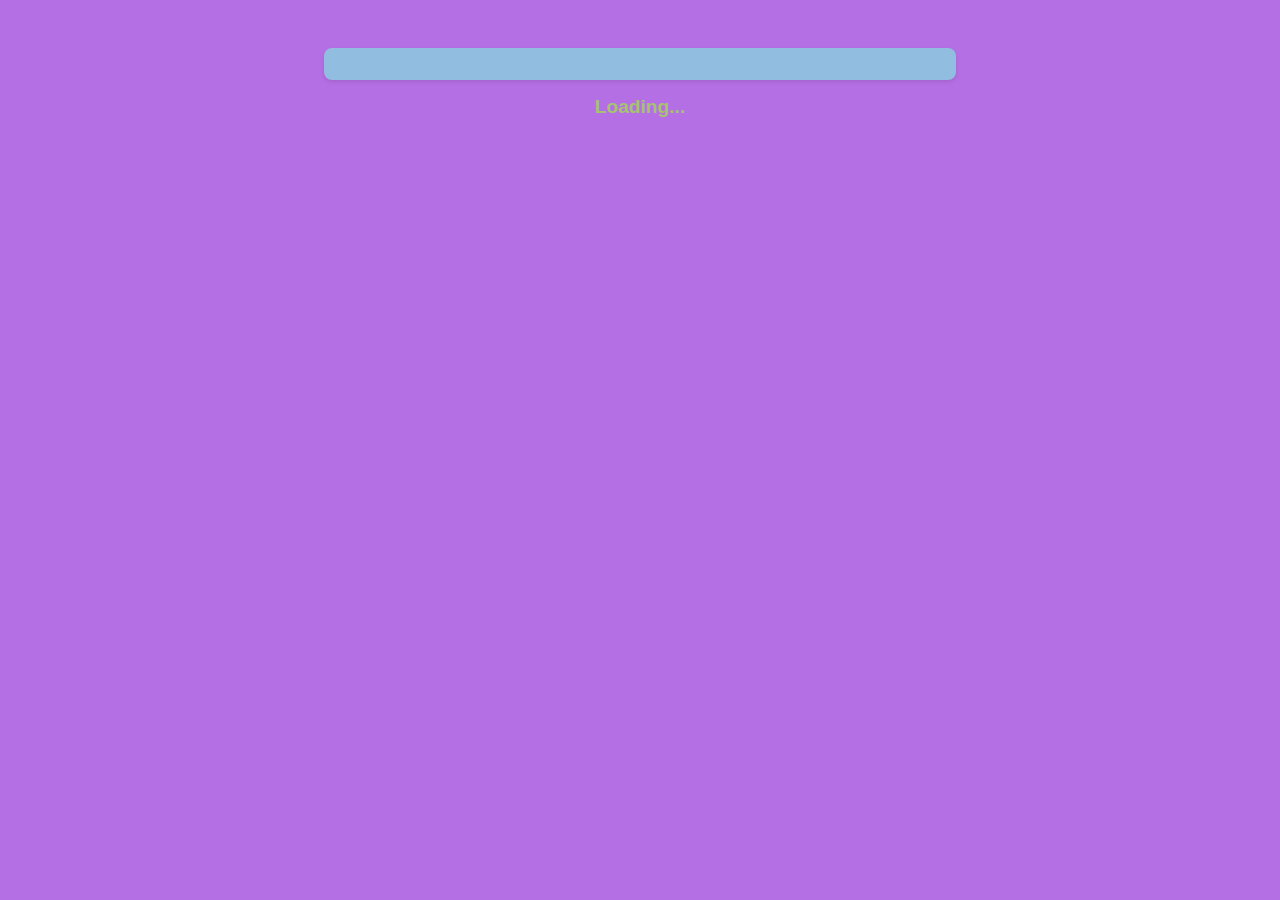
<file: qn1/index.html>
<!DOCTYPE html>
<html lang="en">
 <head>
   <meta charset="UTF-8" />
   <meta name="viewport" content="width=device-width, initial-scale=1.0" />
   <title>Document</title>
   <link rel="stylesheet" href="./style.css" />
  
 </head>
 <body>
   <div id="list"></div>
  <div id="loading">Loading...</div>
   <script src="./script.js"></script>
   
 </body>
</html>
</file>
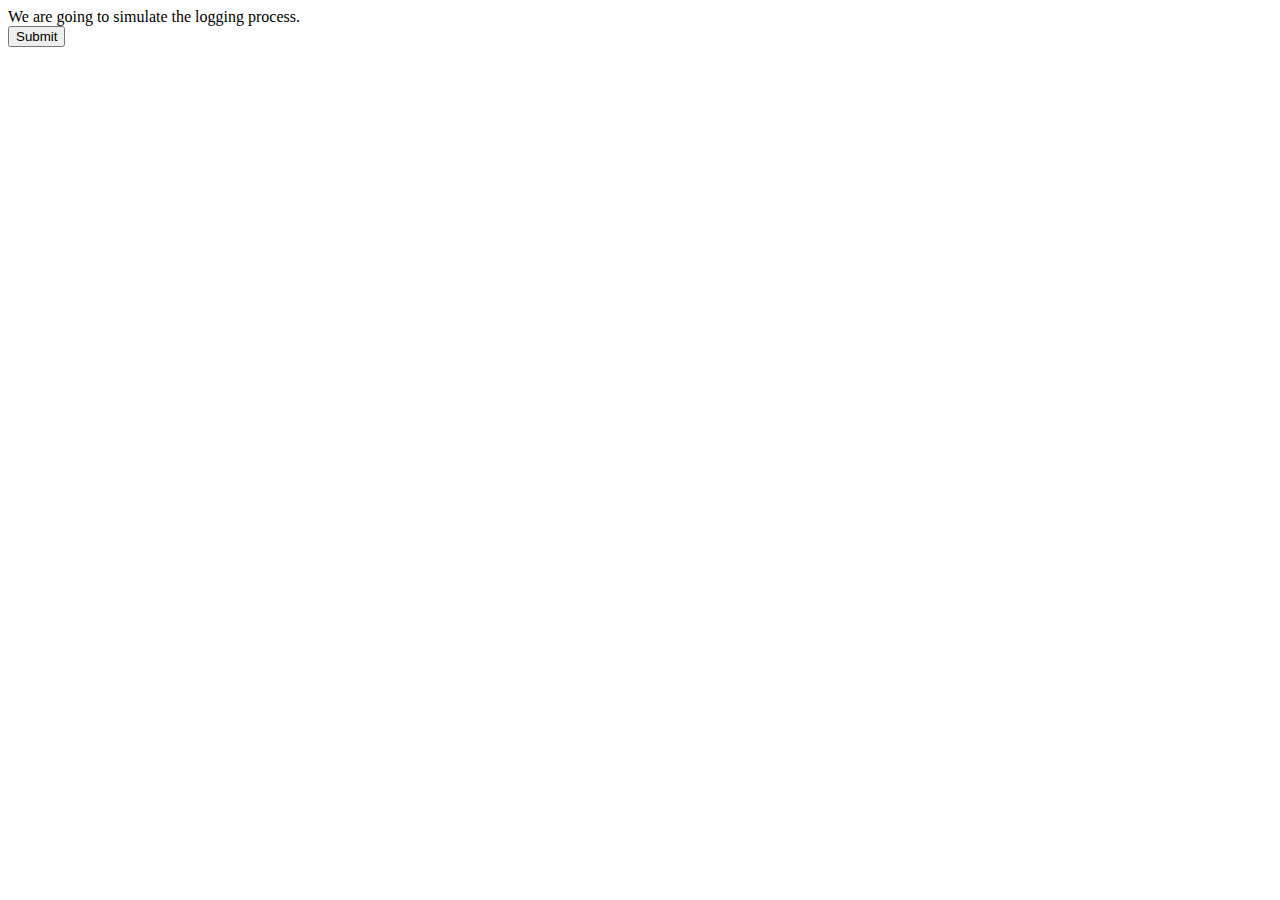
<file: qn3/index.html>
<!DOCTYPE html>
<html lang="en">
 <head>
   <meta charset="UTF-8" />
   <meta name="viewport" content="width=device-width, initial-scale=1.0" />
   <title>question 2</title>
 </head>
 <body>
   <form action="">
     <div id="result">We are going to simulate the logging process.</div>
     <button id="submitBtn">Submit</button>
   </form>
   <script src="./script.js"></script>
 </body>
</html>
</file>
<file: qn1/style.css>
body {
  font-family: Arial, sans-serif;
  background-color: #b56fe4;
  padding: 3rem;
  display: flex;
  margin: 0;
  flex-direction: column;
  align-items: center;
}


#list {
  width: 100%;
  max-width: 600px;
  background-color: #91bde0;
  padding: 1rem;
  border-radius: 8px;
  box-shadow: 0 2px 4px rgba(0, 0, 0, 0.1);
}


#loading {
  margin-top: 1rem;
  font-size: 1.2rem;
  color: #a6c272;
  font-weight: bold;
}


#status {
  margin-top: 1rem;
  font-weight: bold;
  color: #ecd139;
}
</file>
